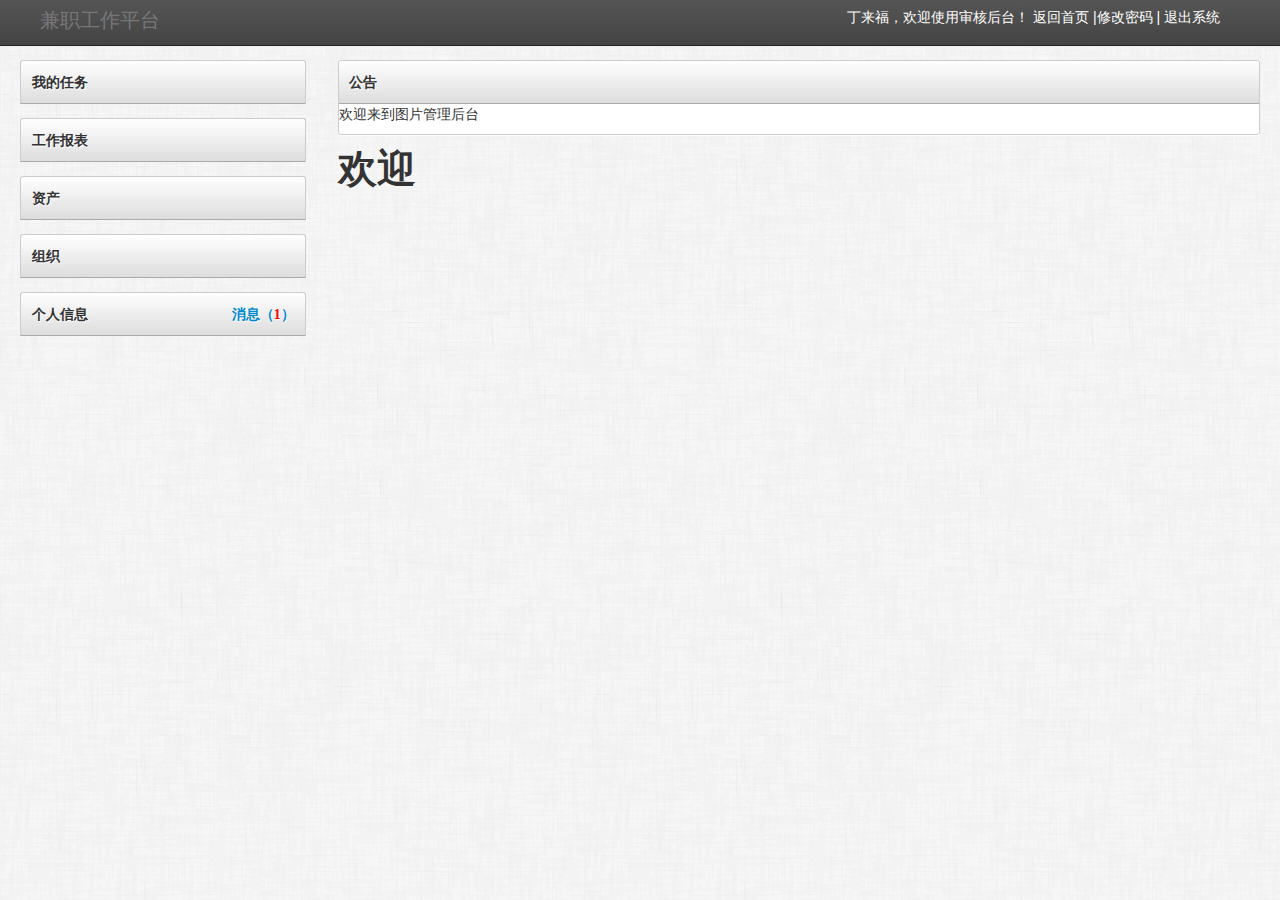
<file: index.html>
<!DOCTYPE html>
<html>
<head>
<title>兼职平台</title>
<meta charset="utf-8">
<meta name="viewport" content="width=device-width,initial-scale=1" />
<meta http-equiv="X-UA-Compatible" content="IE=edge,chrome=1">
<link rel="stylesheet" href="css/style.css" type="text/css" media="all">
<link rel="stylesheet" href="css/bootstrap.css" type="text/css" media="all">
<link rel="stylesheet" href="css/bootstrap-responsive.min.css" type="text/css" media="all">
<link rel="stylesheet" href="css/theme.css" type="text/css" media="all">
<link rel="stylesheet" href="css/font-awesome.css" type="text/css" media="all">
<script src="js/jquery-1.8.1.min.js" type="text/javascript"></script>
<script>
function menuSH(){
	if($('.sidebar-nav').css('display')=='none'){
		$('.sidebar-nav').css('display','block');
		}else{
			$('.sidebar-nav').css('display','none');
		}
	
}
</script>
</head>

<body>
<header>
<div class="navbar">
        <div class="navbar-inner">
            <div class="container-fluid">
                <p>
丁来福，欢迎使用审核后台！
<a id="curAccountName" href="javascript:void(doLogon())"></a>
<a href="index.html">返回首页</a>
|<a href="javascript:void(doChangePwd())">修改密码</a>
|
<a href="javascript:void(doLogout())">退出系统</a>
</p>
                <a class="brand" href="/admin/"> <span class="second">兼职工作平台</span></a>
            </div>
        </div>
    </div>

</header>


<div class="container-fluid">
<div class="m-head">
<div class="m-wel">欢迎,丁来福</div>
<div class="m-mune" onclick="menuSH()">菜单</div>
</div>
    <div class="row-fluid">
        <div class="span3">


<div class="sidebar-nav">
    <div class="nav-header" data-toggle="collapse" data-target="#program-menu">我的任务</div>
    <ul id="program-menu" class="nav nav-list collapse">
        <li><a href="index_touxiang.html">任务编号-头像（4376）</a></li>
        <li><a href="index_wenzi.html">任务编号-文字（62746）</a></li>
        <li><a href="index_yinpin.html">任务编号-音频（6376）</a></li>
        <li><a href="index_shipin.html">任务编号-视频（976）</a></li>
        <li><a href="index_wenzi.html">任务编号-文字（436）</a></li>
        <li><a href="index_pic.html">任务编号-图片（41886）</a></li>


    </ul>


    <div class="nav-header" data-toggle="collapse" data-target="#baobiao-menu">工作报表
    </div>
    <ul id="baobiao-menu" class="nav nav-list collapse">
        
            <li><a href="index_baobiao.html">工作量报表</a></li>
    </ul>
    
    <div class="nav-header" data-toggle="collapse" data-target="#zichan-menu">资产
    </div>
    <ul id="zichan-menu" class="nav nav-list collapse">
        
            <li><a href="index_zichan.html">资产</a></li>
    </ul>
    
    <div class="nav-header" data-toggle="collapse" data-target="#zuzhi-menu">组织
    </div>
    <ul id="zuzhi-menu" class="nav nav-list collapse">
        
            <li><a href="index_zuzhi.html">组织</a></li>
    </ul>
    <div class="nav-header" data-toggle="collapse" data-target="#geren-menu">个人信息<span class="xiaoxinum"><a href="receivemess.html">消息（<b class="red">1</b>）</a></span>
    </div>
    <ul id="geren-menu" class="nav nav-list collapse">
        
            <li><a href="index_geren.html">个人信息</a></li>
            <li><a href="receivemess.html">我的留言</a></li>
    </ul>


</div>
        </div>
        <div class="span9">


           

            <div class="row-fluid">
                <div class="block">
                    <p class="block-heading" data-toggle="collapse" data-target="#chart-container">公告</p>

                    <p>欢迎来到图片管理后台</p>
                </div>
            </div>
             <h1 class="page-title">欢迎</h1>

            <div class="row-fluid"></div>

            <div class="row-fluid"></div>

        </div>
    </div>
</div>
<script src="js/bootstrap.js"></script>
<footer>

</footer>
</body>
</html>
</file>
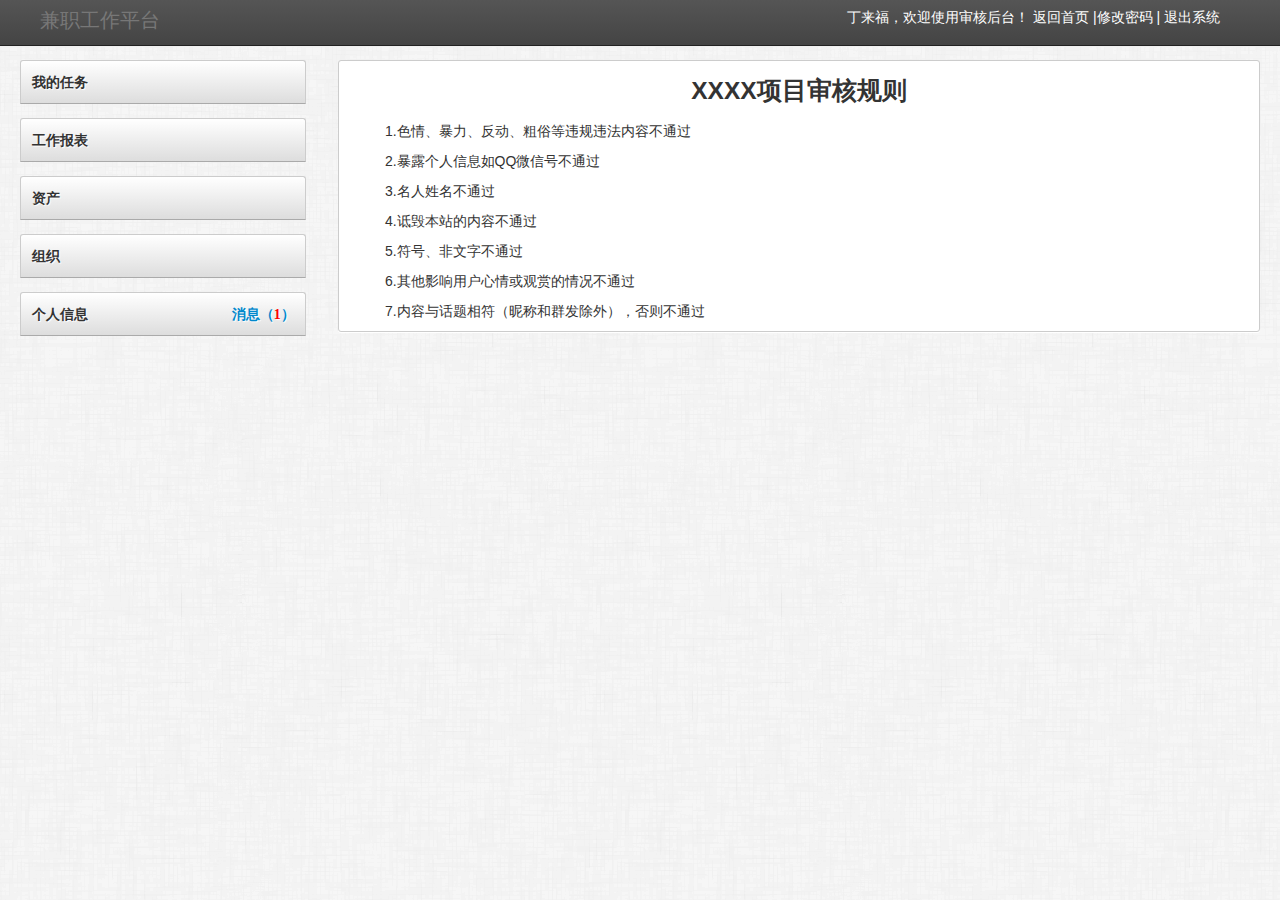
<file: shenheguize.html>
<!DOCTYPE html>
<html>
<head>
<title>兼职平台</title>
<meta charset="utf-8">
<meta name="viewport" content="width=device-width,initial-scale=1" />
<meta http-equiv="X-UA-Compatible" content="IE=edge,chrome=1">
<link rel="stylesheet" href="css/style.css" type="text/css" media="all">
<link rel="stylesheet" href="css/bootstrap.css" type="text/css" media="all">
<link rel="stylesheet" href="css/bootstrap-responsive.min.css" type="text/css" media="all">
<link rel="stylesheet" href="css/theme.css" type="text/css" media="all">
<link rel="stylesheet" href="css/font-awesome.css" type="text/css" media="all">
<script src="js/jquery-1.8.1.min.js" type="text/javascript"></script>
<script>
function menuSH(){
	if($('.sidebar-nav').css('display')=='none'){
		$('.sidebar-nav').css('display','block');
		}else{
			$('.sidebar-nav').css('display','none');
		}
	
}
</script>
</head>

<body>
<header>
<div class="navbar">
        <div class="navbar-inner">
            <div class="container-fluid">
                <p>
丁来福，欢迎使用审核后台！
<a id="curAccountName" href="javascript:void(doLogon())"></a>
<a href="index.html">返回首页</a>
|<a href="javascript:void(doChangePwd())">修改密码</a>
|
<a href="javascript:void(doLogout())">退出系统</a>
</p>
                <a class="brand" href="/admin/"> <span class="second">兼职工作平台</span></a>
            </div>
        </div>
    </div>

</header>


<div class="container-fluid">
<div class="m-head">
<div class="m-wel">欢迎,丁来福</div>
<div class="m-mune" onclick="menuSH()">菜单</div>
</div>
    <div class="row-fluid">
        <div class="span3">


<div class="sidebar-nav">
    <div class="nav-header" data-toggle="collapse" data-target="#program-menu">我的任务</div>
    <ul id="program-menu" class="nav nav-list collapse">
        <li><a href="index_touxiang.html">任务编号-头像（4376）</a></li>
        <li><a href="index_wenzi.html">任务编号-文字（62746）</a></li>
        <li><a href="index_yinpin.html">任务编号-音频（6376）</a></li>
        <li><a href="index_shipin.html">任务编号-视频（976）</a></li>
        <li><a href="index_wenzi.html">任务编号-文字（436）</a></li>
        <li><a href="index_pic.html">任务编号-图片（41886）</a></li>


    </ul>


    <div class="nav-header" data-toggle="collapse" data-target="#baobiao-menu">工作报表
    </div>
    <ul id="baobiao-menu" class="nav nav-list collapse">
        
            <li><a href="index_baobiao.html">工作量报表</a></li>
    </ul>
    
    <div class="nav-header" data-toggle="collapse" data-target="#zichan-menu">资产
    </div>
    <ul id="zichan-menu" class="nav nav-list collapse">
        
            <li><a href="index_zichan.html">资产</a></li>
    </ul>
    
    <div class="nav-header" data-toggle="collapse" data-target="#zuzhi-menu">组织
    </div>
    <ul id="zuzhi-menu" class="nav nav-list collapse">
        
            <li><a href="index_zuzhi.html">组织</a></li>
    </ul>
    <div class="nav-header" data-toggle="collapse" data-target="#geren-menu">个人信息<span class="xiaoxinum"><a href="receivemess.html">消息（<b class="red">1</b>）</a></span>
    </div>
    <ul id="geren-menu" class="nav nav-list collapse">
        
            <li><a href="index_geren.html">个人信息</a></li>
            <li><a href="receivemess.html">我的留言</a></li>
    </ul>


</div>
        </div>
        <div class="span9">


           

            <div class="row-fluid">
                <div class="block">
                  <div class="title">
   <h2>XXXX项目审核规则</h2>
  </div>
                  <div class="content">
   <table width='90%'>
    <tr>
     <td>
     <!-- 下面调取后台建立项目 使用编辑器编辑的规则 字段  -->
<p>1.色情、暴力、反动、粗俗等违规违法内容不通过</p>
<p>2.暴露个人信息如QQ微信号不通过</p>
<p>3.名人姓名不通过</p>
<p>4.诋毁本站的内容不通过</p>
<p>5.符号、非文字不通过</p>
<p>6.其他影响用户心情或观赏的情况不通过</p>
<p>7.内容与话题相符（昵称和群发除外），否则不通过</p>

      </td>
    </tr>
   </table>
  </div>

                </div>
            </div>


        </div>
    </div>
</div>
<script src="js/bootstrap.js"></script>
<footer>

</footer>
</body>
</html>
</file>
<file: css/style.css>
@charset "utf-8";
/* CSS Document */
* {
	margin: 0;
	padding: 0;
}
body {
	font-family: "微软雅黑";
	font-size: 100%;
	background: url(../images/siteBackground.jpg);
	margin: 0;
	padding: 0;
	color: #000;
}
div, dl, dt, dd, ul, ol, li, h1, h2, h3, h4, h5, h6, pre, form, fieldset, input, textarea, p, blockquote, th, td { margin:0; padding:0; }
li{ list-style-type:none;font-family: "微软雅黑";}
a{text-decoration:none;font-family: "微软雅黑";}


header p {
    color: white;
    float: right;
	margin-right:20px;
}
header p a {
    color: white;
	line-height:35px;
}
header p a:hover{color:red}

.panel {
    overflow: hidden;
    text-align: left;
}
.panel-header, .panel-body {
    border-style: solid;
    border-width: 1px;
}
.panel-header {
    padding: 5px;
    position: relative;
}
.panel-title {
    
}
.panel-header-noborder {
    border-width: 0 0 1px;
}
.datagrid{background:#ffffff;}
.datagrid-body {
    margin: 0;
    overflow: auto;
    padding: 0;
}
.datagrid-view{width:100%;}
.datagrid-view table{width:100%;}
.datagrid-view table .wenzi-height{ height:25px;}
.datagrid-view table .pic-height{height:auto;}
.datagrid-view table .pic-height img{margin:10px auto;}
.datagrid-view table .touxiang-height{ height:25px;}
.datagrid-view table .yinyue-height{ height:25px;}
.datagrid-view table .shipin-height{ height:25px;}
.datagrid-view .datagrid-cell-wenzi{width:90%;}
.datagrid-view .datagrid-cell-pic{width:90%; text-align:center;}
.datagrid-view .datagrid-header-check{width:5%;}
.datagrid-view .datagrid-cell-check{width:5%;}
.datagrid-wenzi{width:60%; margin:10px; margin-left:20px; text-align:left; text-indent:2em;}
tr.pic-height:hover
{
background-color:#CCC;
}
.bgblue{background:blue;}
.datagrid-header-check, .datagrid-cell-check {
    font-size: 1px;
    height: 18px;
    overflow: hidden;
    padding: 0;
    text-align: center;
    width: 27px;
}
.rownumber{text-align:center;}

.pagination-page-list,.pagination-page-sex {
    border-style: solid;
    border-width: 1px;
    height: auto;
    margin: 0 6px;
    padding: 1px 2px;
    width: auto;
}
.datagrid-toolbar {
    border-style: solid;
    border-width: 0 0 1px;
    height: auto;
    padding: 5px 2px;
}
a.l-btn {
  background-position: right 0;
  text-decoration: none;
  display: inline-block;
  zoom: 1;
  height: 24px;
  padding-right: 18px;
  cursor: pointer;
  outline: none;
}
a.l-btn-plain {
  padding-right: 5px;
  border: 0;
  padding: 1px 6px 1px 1px;
}
a.l-btn-disabled {
  color: #ccc;
  opacity: 0.5;
  filter: alpha(opacity=50);
  cursor: default;
}
a.l-btn span.l-btn-left {
  display: inline-block;
  background-position: 0 -48px;
  padding: 4px 0px 4px 18px;
  line-height: 16px;
  height: 16px;
}
a.l-btn-plain span.l-btn-left {
  padding-left: 5px;
}
a.l-btn span span.l-btn-text {
  display: inline-block;
  vertical-align: baseline;
  width: auto;
  height: 16px;
  line-height: 16px;
  font-size: 12px;
  padding: 0;
  margin: 0;
  color:#ff0000;
}
a.l-btn span span.l-btn-icon-left {
  padding: 0 0 0 20px;
  background-position: left center;
  background:url('icons/ok.png') no-repeat;
}
a.l-btn span span.l-btn-icon-right {
  padding: 0 20px 0 0;
  background-position: right center;
}
a.l-btn span span span.l-btn-empty {
  display: inline-block;
  margin: 0;
  padding: 0;
  width: 16px;
}
a:hover.l-btn {
  background-position: right -24px;
  outline: none;
  text-decoration: none;
}
a:hover.l-btn span.l-btn-left {
  background-position: 0 bottom;
}
a:hover.l-btn-plain {
  padding: 0 5px 0 0;
}
a:hover.l-btn-disabled {
  background-position: right 0;
}
a:hover.l-btn-disabled span.l-btn-left {
  background-position: 0 -48px;
}
a.l-btn .l-btn-focus {
  outline: #0000FF dotted thin;
}
a.l-btn {
  color: #444;
  background-image: url('images/linkbutton_bg.png');
  background-repeat: no-repeat;
  -moz-border-radius: 5px 5px 5px 5px;
  -webkit-border-radius: 5px 5px 5px 5px;
  border-radius: 5px 5px 5px 5px;
}
a.l-btn span.l-btn-left {
  background-image: url('images/linkbutton_bg.png');
  background-repeat: no-repeat;
}
a.l-btn-plain,
a.l-btn-plain span.l-btn-left {
  background: transparent;
  border: 0;
  filter: none;
}
a:hover.l-btn-plain {
  background: #e2e2e2;
  color: #000000;
  border: 1px solid #ccc;
  -moz-border-radius: 5px 5px 5px 5px;
  -webkit-border-radius: 5px 5px 5px 5px;
  border-radius: 5px 5px 5px 5px;
}
a.l-btn-disabled,
a:hover.l-btn-disabled {
  color: #444;
  filter: alpha(opacity=50);
}
a.l-btn-plain-disabled,
a:hover.l-btn-plain-disabled {
  background: transparent;
  filter: alpha(opacity=50);
}
a.l-btn-selected,
a:hover.l-btn-selected {
  background-position: right -24px;
}
a.l-btn-selected span.l-btn-left,
a:hover.l-btn-selected span.l-btn-left {
  background-position: 0 bottom;
}
a.l-btn-plain-selected,
a:hover.l-btn-plain-selected {
  background: #ddd;
}

.datagrid-cell-text{width:50%; margin:0 auto; text-align:left; text-indent:2em;}
.datagrid-cell-picmax{max-width:50%; margin:0 auto;}
@media screen and (max-width:768px){
	.datagrid-cell-text{width:90%;}
	.datagrid-cell-picmax{max-width:80%;}
	.navbar{display:none;}
	
}


.place{height:60px; width:100%; line-height:60px; font-size:18px;color:#ff6666;}
.main2{background:#ffffff; width:780px; padding:0; min-height:700px;}
.shipinbox{width:60%; margin:0 auto; margin-top:20px;}
.vitem{margin-top:15px;}
.vitem span{color:blue;}
.vbox{margin-top:20px; text-align:center}
.musicbox0{width:50%; height:50px; margin-top:20px;}
.m-head{width:100%; display:none;margin:10px auto;padding: 0;position:relative;}
.m-wel{height:30px; line-height:30px; float:left; font-size:16px; margin-left:20px;}
.m-mune{width:60px; height:30px; line-height:30px; float:right; border:1px solid #000; text-align:center; margin-right:10px;}
@media screen and (max-width:768px){
	.shipinbox{width:95%;}
	.musicbox0{width:80%; height:50px;}
	.sidebar-nav{display:none; margin-top:60px;}
	.m-head{display:block;}
	.m-mune:hover{cursor:pointer;}
	.span9{margin-top:20px;}
	}


.dateinput{padding:6px;border:1px solid #d3d3d3}
.baobiaotop{background:#333; color:#FFF;}

.zichan{width:90%;}
.zichan ul {
    font-size: 14px;
    line-height: 23px;
}
.zichan li {
    padding: 10px 0;
}
.zichan li a{margin-left:20px;}
.zichan li span.is-t {
    display: inline-block;
    margin-right: 10px;
    text-align: right;
    width: 150px;
}
#tixian{display:none; padding-left:80px;}
#dongjiedesc{display:none; padding-left:80px;}
.zichan form{ margin-top:10px;}
.zichan input{border:1px #000 solid;}
.ml20{margin-left:20px;}
.zuzhi{background:#ffffff; float:left;}
.zuzhi .top{ width:100%; height:30px; line-height:30px; background:#ccc; font-size:18px; float:left; margin-top:20px;}
.zuzhi .top span{margin-left:5%;}
.zuzhi .bottom{width:90%;}
.zuzhi .bottom ul {
}
.zuzhi .bottom li {
	width:150px;
	height:50px;
	margin-left:5%;
	margin-top:10px;
	float:left;
	font-size:16px;
	padding:0;
}
.send{float:right; margin-right:10px;}

.sendto{margin-left:5%; }
.sendto span{height:30px; line-height:30px;}
.sendto input[type="checkbox"]{ margin:0; padding:0; margin-left:10px;}

.sendmessbox{width:100%; margin:0 auto; text-align:center;}
#txtcontent{width:90%; margin-top:20px; height:200px;}


.xiaoxinum{float:right;}
.red{color:red;}




.pagetorpbox .sel {
    height: 24px;
    line-height: 24px;
    padding: 15px 0;
    top: 23px;
    width: 250px;
}
.pagetorpbox .sel input[type="checkbox"]{ margin:0; padding:0; margin-left:30px;}
.pagetorpbox a.del-all2 {
    border: 0 none;
}

.list-message .listi {
    height: 30px;
}
.list-message .list-box {
}
.list-message .topmsg {
    padding-top: 40px;
}

.list-message .list-box .user-name {
    clear: none;
    height: 20px;
    line-height: 120%;
    width: 480px;
}
.list-message .list-box .info {
    line-height: 150%;
    padding-top: 6px;
    width: 480px;
}
.list-message .list-box .fs {
    font-size: 12px;
    margin-right: 10px;
}
a.grow {
    color: #a38364;
}
.list-message .infomes {
    background-image: url("../images/elect.gif");
    background-position: left center;
    background-repeat: no-repeat;
    float: right;
    font-size: 12px;
    line-height: 14px;
    padding-bottom: 10px;
    padding-left: 20px;
    padding-top: 10px;
}
.list-message .back {
    background-image: url("../images/back.gif");
    background-position: left center;
    background-repeat: no-repeat;
    float: right;
    font-size: 12px;
    line-height: 14px;
    padding-bottom: 10px;
    padding-left: 20px;
    padding-top: 10px;
}
.list-message .top {
    background-image: url("../images/top.gif");
    background-position: left center;
    background-repeat: no-repeat;
    float: right;
    font-size: 12px;
    line-height: 14px;
    padding-bottom: 10px;
    padding-left: 20px;
    padding-top: 10px;
}
.list-message .list-box .nevs {
    font-size: 14px;
    line-height: 22px;
    padding-left: 10px;
}
.list-message .list-box .time {
    color: #999999;
    font-size: 12px;
    font-style: normal;
    text-align: right;
}
.list-message .list-box .user-photo {
    height: 60px;
    width: 60px;
}
.list-message .list-box .user-photo img {
    background: #fff none repeat scroll 0 0;
    border: 1px solid #ccc;
    padding: 2px;
}
.message-block .list-message .list-box .nevs h1 {
    font-size: 12px;
    font-weight: normal;
    line-height: 18px;
    margin: 0;
    padding: 5px 0;
}
.list-message .list-box .nevs .rig {
    padding-left: 5px;
}
ul.list-box li{padding:10px 0;background:url(images/dashed-bg.gif) repeat-x 0 bottom;position:relative;overflow:hidden;width:100%;vertical-align:bottom;}
ul.list-box li a.del-msg{display:block;width:12px;height:12px;overflow:hidden;text-indent:-1000px;background:url(images/popup-cmbg.gif) no-repeat;position:absolute;right:10px;top:12x;}
ul.list-box li a.del-msg:hover{background-position:-12px 0;}
ul.list-box li span.chk-area{float:left;padding-right:8px;}
ul.list-box li span.chk-area input.ckb{width:13px;height:13px;}
ul.list-box li .msg-box{float:left;overflow:hidden; width:90%;}
ul.list-box li .msg-box img.msg-photo{float:left;padding:2px;border:1px solid #CCC;}
ul.list-box li .msg-box .msg-body{padding:0 0 10px 65px;}
ul.list-box li .msg-box .msg-from{margin-bottom:5px;font-weight:normal;}
ul.list-box li .msg-box .msg-new{font-weight:bold;}
ul.list-box li .msg-box .msg-txt{line-height:1.5em;font-size:14px; text-indent:2em;}

.page-box {
    min-height: 25px;
    padding: 30px 0;margin:0 auto; margin-left:20px; width:90%;
}
.page-box .pagination {
}
.page-box .pagination ul {
    float: left;
}
.page-box .pagination li {
    float: left;
    margin-right: 10px;
    text-align: center;
}
.page-box .pagination li a {
    border: 1px solid #fff;
    float: left;
    font: 14px/22px Arial;
    height: 22px;
    padding: 0 7px;
    transition: color 0.3s ease 0s, border 0.3s ease 0s;
}
.page-box .pagination li a:hover {
    border: 1px solid #ed4259;
}
.page-box .pagination .lbf-pagination-next, .page-box .pagination .lbf-pagination-prev {
    font-family: simsun;
    line-height: 24px;
}
.page-box .pagination .lbf-pagination-current {
    background: #ed4259 none repeat scroll 0 0;
    border: 1px solid #ed4259;
    color: #fff;
}
.page-box .pagination .lbf-pagination-disabled {
    color: #ccc;
    cursor: default;
}
.page-box .pagination .lbf-pagination-disabled:hover {
    background: rgba(0, 0, 0, 0) none repeat scroll 0 0;
    border: 1px solid #fff;
}
.page-box .pagination .lbf-pagination-jump {
    float: left;
}
.page-box .pagination .lbf-pagination-jump input {
    border: 1px solid #f2f2f2;
    display: inline-block;
    font: 12px/22px Arial;
    height: 22px;
    margin-right: 10px;
    text-align: center;
    vertical-align: middle;
    width: 40px;
}
.page-box .pagination .lbf-pagination-jump input:focus {
    border: 1px solid #bbdaff;
}
.page-box .pagination .lbf-pagination-jump .lbf-pagination-go {
    border: 1px solid #f2f2f2;
    display: inline-block;
    font: 12px/22px PingFangSC-Regular,HelveticaNeue-Light,"Helvetica Neue Light","Microsoft YaHei",sans-serif;
    height: 22px;
    text-align: center;
    transition: color 0.3s ease 0s, border 0.3s ease 0s;
    vertical-align: middle;
    width: 34px;
}
.page-box .pagination .lbf-pagination-jump .lbf-pagination-go:hover {
    border: 1px solid #ed4259;
}

.cf {
}
.cf::after, .cf::before {
    content: "";
    display: table;
}
.cf::after {
    clear: both;
}
.fl {
    float: left;
}

.title{text-align:center;}
.content table{margin:0 auto;}

/*大图 start*/
#bigimage { position:absolute; display:none; }
#bigimage img { width:400px; height:400px; padding:5px; background:#fff; border:1px solid #e3e3e3; }
/*大图 end*/
@media screen and (max-width: 768px) {
  tr.pic-height:hover {
      background-color: #ffffff;
  }
}
@media screen and (max-width: 768px) {
  #bigimage img {
      background: #fff none repeat scroll 0 0;
      border: 1px solid #e3e3e3;
      height: 350px;
      padding: 5px;
      width: 350px;
  }
}
</file>
<file: css/theme.css>
@charset "utf-8";
/* CSS Document */
/*---------------------------------------------------
    LESS Elements 0.6
  ---------------------------------------------------
    A set of useful LESS mixins by Dmitry Fadeyev
    Special thanks for mixin suggestions to:
      Kris Van Herzeele,
      Benoit Adam,
      Portenart Emile-Victor,
      Ryan Faerman

    More info at: http://lesselements.com
-----------------------------------------------------*/
.block-m {
  margin-bottom: 1em;
  border: 1px solid #ccc;
  background: white;
  -webkit-border-radius: 3px;
  -moz-border-radius: 3px;
  border-radius: 3px;
  -moz-background-clip: padding;
  -webkit-background-clip: padding-box;
  background-clip: padding-box;
  -webkit-box-shadow: 0px 1px 0px #ffffff;
  -moz-box-shadow: 0px 1px 0px #ffffff;
  box-shadow: 0px 1px 0px #ffffff;
}
/*Standard Elements*/
body {
  background: #eee;
  background-image: url(../images/furley_bg.png);
  background-position: initial initial;
  background-repeat: initial initial;
  margin: 0px;
  padding: 0px;
}
a:hover {
  text-decoration: none;
}
h1 {
  margin-top: 0px;
}
h2 {
  font-size: 1.75em;
}
h3 {
  font-size: 1.25em;
}
hr {
  border-top: 1px solid #ddd;
  border-bottom: 1px solid #fff;
}
/*Navbar*/
.navbar {
  margin: 0px 0px 1em 0px;
  padding: 0px;
}
.navbar .brand {
  text-shadow: none;
}
.navbar .nav > li > a {
  color: #fff;
  text-shadow: none;
}
.navbar .nav > li:hover {
  background-color: #444;
}
.navbar .nav > li > a:hover {
  color: #fff;
}
.navbar .navbar-inner {
  background: #555555;
  background: -webkit-gradient(linear, left bottom, left top, color-stop(0, #444444), color-stop(1, #555555));
  background: -ms-linear-gradient(bottom, #444444, #555555);
  background: -moz-linear-gradient(center bottom, #444444 0%, #555555 100%);
  background: -o-linear-gradient(bottom, #444444, #555555);
  filter: none;
  filter: progid:dximagetransform.microsoft.gradient(startColorStr='#444444', EndColorStr='#555555');
  -ms-filter: "progid:DXImageTransform.Microsoft.gradient(startColorStr='#555555',EndColorStr='#444444')";
  margin: 0px;
  -webkit-border-radius: 0px;
  -moz-border-radius: 0px;
  border-radius: 0px;
  -moz-background-clip: padding;
  -webkit-background-clip: padding-box;
  background-clip: padding-box;
  border: 0px;
  border-bottom: 1px solid #222;
  -webkit-box-shadow: 0px 1px 0px #f0f0f0;
  -moz-box-shadow: 0px 1px 0px #f0f0f0;
  box-shadow: 0px 1px 0px #f0f0f0;
}
.navbar .nav li.dropdown.open > .dropdown-toggle {
  background-color: #444;
  color: #fff;
}
footer {
  padding: 1em;
  margin-top: 4em;
  color: #666;
  font-size: .85em;
  line-height: 1.3em;
}
footer hr {
  margin: 2em -2em;
}
/*Quick Toolbar*/
.btn-toolbar.quick-toolbar {
  float: right;
}
.btn-toolbar.quick-toolbar .btn {
  width: 60px;
  height: 60px;
  display: inline-block;
}
.stats .stat {
  margin-left: 1em;
  float: right;
  line-height: 40px;
}
.stats .stat .number {
  font-weight: bold;
  margin-right: .5em;
  padding: .5em;
  border: 1px solid #ccc;
  -webkit-border-radius: 3px;
  -moz-border-radius: 3px;
  border-radius: 3px;
  -moz-background-clip: padding;
  -webkit-background-clip: padding-box;
  background-clip: padding-box;
  background: #eeeeee;
  background: -webkit-gradient(linear, left bottom, left top, color-stop(0, #e0e0e0), color-stop(1, #ffffff));
  background: -ms-linear-gradient(bottom, #e0e0e0, #ffffff);
  background: -moz-linear-gradient(center bottom, #e0e0e0 0%, #ffffff 100%);
  background: -o-linear-gradient(bottom, #e0e0e0, #ffffff);
  filter: none;
  filter: progid:dximagetransform.microsoft.gradient(startColorStr='#444444', EndColorStr='#555555');
  -ms-filter: "progid:DXImageTransform.Microsoft.gradient(startColorStr='#ffffff',EndColorStr='#e0e0e0')";
  -webkit-box-shadow: 1px 1px 0px #ffffff;
  -moz-box-shadow: 1px 1px 0px #ffffff;
  box-shadow: 1px 1px 0px #ffffff;
  text-shadow: 1px 1px 1px #fff;
}
/*Blocks*/
.block {
  margin-bottom: 1em;
  border: 1px solid #ccc;

  background: white;
  -webkit-border-radius: 3px;
  -moz-border-radius: 3px;
  border-radius: 3px;
  -moz-background-clip: padding;
  -webkit-background-clip: padding-box;
  background-clip: padding-box;
  -webkit-box-shadow: 0px 1px 0px #ffffff;
  -moz-box-shadow: 0px 1px 0px #ffffff;
  box-shadow: 0px 1px 0px #ffffff;
}
.block-heading[data-toggle="collapse"] {
  cursor: pointer;
}
.block-heading[data-toggle="collapse"]:hover {
  background: #d0d0d0;
  background: -webkit-gradient(linear, left bottom, left top, color-stop(0, #d0d0d0), color-stop(1, #ffffff));
  background: -ms-linear-gradient(bottom, #d0d0d0, #ffffff);
  background: -moz-linear-gradient(center bottom, #d0d0d0 0%, #ffffff 100%);
  background: -o-linear-gradient(bottom, #d0d0d0, #ffffff);
  filter: none;
  filter: progid:dximagetransform.microsoft.gradient(startColorStr='#444444', EndColorStr='#555555');
  -ms-filter: "progid:DXImageTransform.Microsoft.gradient(startColorStr='#ffffff',EndColorStr='#d0d0d0')";
}
.block-heading {
  display: block;
  font-weight: bold;
  color: #333;
  text-shadow: 1px 1px 1px #fff;
  background: #dddddd;
  background: -webkit-gradient(linear, left bottom, left top, color-stop(0, #dddddd), color-stop(1, #ffffff));
  background: -ms-linear-gradient(bottom, #dddddd, #ffffff);
  background: -moz-linear-gradient(center bottom, #dddddd 0%, #ffffff 100%);
  background: -o-linear-gradient(bottom, #dddddd, #ffffff);
  filter: none;
  filter: progid:dximagetransform.microsoft.gradient(startColorStr='#444444', EndColorStr='#555555');
  -ms-filter: "progid:DXImageTransform.Microsoft.gradient(startColorStr='#ffffff',EndColorStr='#dddddd')";
  -webkit-border-top-right-radius: 3px;
  -webkit-border-bottom-right-radius: 0px;
  -webkit-border-bottom-left-radius: 0px;
  -webkit-border-top-left-radius: 3px;
  -moz-border-radius-topright: 3px;
  -moz-border-radius-bottomright: 0px;
  -moz-border-radius-bottomleft: 0px;
  -moz-border-radius-topleft: 3px;
  border-top-right-radius: 3px;
  border-bottom-right-radius: 0px;
  border-bottom-left-radius: 0px;
  border-top-left-radius: 3px;
  -moz-background-clip: padding;
  -webkit-background-clip: padding-box;
  background-clip: padding-box;
  border-bottom: 1px solid #aaa;
  font-size: 1em;
  line-height: 3em;
  text-transform: none;
  padding: 0em .75em;
  margin-bottom: 0px;
}
.block-heading .label {
  float: right;
  margin-top: 1em;
  line-height: 1.5em;
}
.block-body {
  margin: 1em;
  min-height: .25em;
}
.block-body h1,
.block-body h2,
.block-body h3,
.block-body h4,
.block-body h5,
.block-body h6,
.block-body table {
  margin-top: 12px;
}
.block-body.collapse {
  margin-top: 0em;
  margin-bottom: 0em;
}
/*Navigation*/
.sidebar-nav {
  padding: 0px;
}
.sidebar-nav .nav-header {
  display: block;
  font-weight: bold;
  color: #333;
  text-shadow: 1px 1px 1px #fff;
  background: #dddddd;
  background: -webkit-gradient(linear, left bottom, left top, color-stop(0, #dddddd), color-stop(1, #ffffff));
  background: -ms-linear-gradient(bottom, #dddddd, #ffffff);
  background: -moz-linear-gradient(center bottom, #dddddd 0%, #ffffff 100%);
  background: -o-linear-gradient(bottom, #dddddd, #ffffff);
  filter: none;
  filter: progid:dximagetransform.microsoft.gradient(startColorStr='#444444', EndColorStr='#555555');
  -ms-filter: "progid:DXImageTransform.Microsoft.gradient(startColorStr='#ffffff',EndColorStr='#dddddd')";
  -webkit-border-top-right-radius: 3px;
  -webkit-border-bottom-right-radius: 0px;
  -webkit-border-bottom-left-radius: 0px;
  -webkit-border-top-left-radius: 3px;
  -moz-border-radius-topright: 3px;
  -moz-border-radius-bottomright: 0px;
  -moz-border-radius-bottomleft: 0px;
  -moz-border-radius-topleft: 3px;
  border-top-right-radius: 3px;
  border-bottom-right-radius: 0px;
  border-bottom-left-radius: 0px;
  border-top-left-radius: 3px;
  -moz-background-clip: padding;
  -webkit-background-clip: padding-box;
  background-clip: padding-box;
  border-bottom: 1px solid #aaa;
  font-size: 1em;
  line-height: 3em;
  text-transform: none;
  padding: 0em .75em;
  margin-bottom: 0px;
  cursor: pointer;
  border: 1px solid #ccc;
  border-bottom: 1px solid #aaa;
}
.sidebar-nav .nav-header .label {
  float: right;
  margin-top: 1em;
  line-height: 1.5em;
}
.sidebar-nav .nav-header:hover {
  background: #cecece;
  background: -webkit-gradient(linear, left bottom, left top, color-stop(0, #cecece), color-stop(1, #ffffff));
  background: -ms-linear-gradient(bottom, #cecece, #ffffff);
  background: -moz-linear-gradient(center bottom, #cecece 0%, #ffffff 100%);
  background: -o-linear-gradient(bottom, #cecece, #ffffff);
  filter: none;
  filter: progid:dximagetransform.microsoft.gradient(startColorStr='#444444', EndColorStr='#555555');
  -ms-filter: "progid:DXImageTransform.Microsoft.gradient(startColorStr='#ffffff',EndColorStr='#cecece')";
}
.sidebar-nav .nav-header .label {
  float: right;
  margin-top: 1em;
  line-height: 1.5em;
}
.sidebar-nav .nav-header.collapsed {
  -webkit-border-radius: 3px;
  -moz-border-radius: 3px;
  border-radius: 3px;
  -moz-background-clip: padding;
  -webkit-background-clip: padding-box;
  background-clip: padding-box;
}
.sidebar-nav .nav-header i[class^="icon-"] {
  margin-right: .75em;
}
.sidebar-nav .nav-list {
  margin-bottom: 1em;
  border: 1px solid #ccc;
  background: white;
  -webkit-border-radius: 3px;
  -moz-border-radius: 3px;
  border-radius: 3px;
  -moz-background-clip: padding;
  -webkit-background-clip: padding-box;
  background-clip: padding-box;
  -webkit-box-shadow: 0px 1px 0px #ffffff;
  -moz-box-shadow: 0px 1px 0px #ffffff;
  box-shadow: 0px 1px 0px #ffffff;
  margin: 1em;
  margin: 0px;
  -webkit-border-top-right-radius: 0px;
  -webkit-border-bottom-right-radius: 3px;
  -webkit-border-bottom-left-radius: 3px;
  -webkit-border-top-left-radius: 0px;
  -moz-border-radius-topright: 0px;
  -moz-border-radius-bottomright: 3px;
  -moz-border-radius-bottomleft: 3px;
  -moz-border-radius-topleft: 0px;
  border-top-right-radius: 0px;
  border-bottom-right-radius: 3px;
  border-bottom-left-radius: 3px;
  border-top-left-radius: 0px;
  -moz-background-clip: padding;
  -webkit-background-clip: padding-box;
  background-clip: padding-box;
  border-top: 0px;
}
.sidebar-nav .nav-list h1,
.sidebar-nav .nav-list h2,
.sidebar-nav .nav-list h3,
.sidebar-nav .nav-list h4,
.sidebar-nav .nav-list h5,
.sidebar-nav .nav-list h6,
.sidebar-nav .nav-list table {
  margin-top: 12px;
}
.sidebar-nav .nav-list.collapse {
  margin-top: 0em;
  margin-bottom: 0em;
}
.sidebar-nav .nav-list li:last-child a {
  -webkit-border-top-right-radius: 0px;
  -webkit-border-bottom-right-radius: 3px;
  -webkit-border-bottom-left-radius: 3px;
  -webkit-border-top-left-radius: 0px;
  -moz-border-radius-topright: 0px;
  -moz-border-radius-bottomright: 3px;
  -moz-border-radius-bottomleft: 3px;
  -moz-border-radius-topleft: 0px;
  border-top-right-radius: 0px;
  border-bottom-right-radius: 3px;
  border-bottom-left-radius: 3px;
  border-top-left-radius: 0px;
  -moz-background-clip: padding;
  -webkit-background-clip: padding-box;
  background-clip: padding-box;
}
.sidebar-nav .nav-list.collapse {
  margin-bottom: 1em;
}
.sidebar-nav .nav-list  > li > a:hover {
  border-bottom: 1px solid #ddd;
  border-top: 1px solid #ddd;
}
.sidebar-nav .nav-list  > .active > a,
.sidebar-nav .nav-list  > .active > a:hover {
  background: #1e5995;
  background: #1e5995;
  background: -webkit-gradient(linear, left bottom, left top, color-stop(0, #1e5995), color-stop(1, #2266aa));
  background: -ms-linear-gradient(bottom, #1e5995, #2266aa);
  background: -moz-linear-gradient(center bottom, #1e5995 0%, #2266aa 100%);
  background: -o-linear-gradient(bottom, #1e5995, #2266aa);
  filter: none;
  filter: progid:dximagetransform.microsoft.gradient(startColorStr='#444444', EndColorStr='#555555');
  -ms-filter: "progid:DXImageTransform.Microsoft.gradient(startColorStr='#2266aa',EndColorStr='#1e5995')";
  border-bottom: 1px solid #194c80;
  border-top: 1px solid #194c80;
}
.sidebar-nav .nav-list  > li > a {
  padding: .5em 1em;
  border-top: 1px solid #fff;
  border-bottom: 1px solid #fff;
}
.sidebar-nav .nav-list.collapse {
  border-bottom: 0px;
}
.sidebar-nav .nav-list.collapse.in {
  border-bottom: 1px solid #ccc;
}
.sidebar-nav .nav-list .nav-header:first-child {
  -webkit-border-top-right-radius: 3px;
  -webkit-border-bottom-right-radius: 0px;
  -webkit-border-bottom-left-radius: 0px;
  -webkit-border-top-left-radius: 3px;
  -moz-border-radius-topright: 3px;
  -moz-border-radius-bottomright: 0px;
  -moz-border-radius-bottomleft: 0px;
  -moz-border-radius-topleft: 3px;
  border-top-right-radius: 3px;
  border-bottom-right-radius: 0px;
  border-bottom-left-radius: 0px;
  border-top-left-radius: 3px;
  -moz-background-clip: padding;
  -webkit-background-clip: padding-box;
  background-clip: padding-box;
}
/*Buttons*/
.btn-primary {
  background-color: #113355;
  background-image: -webkit-gradient(linear, 0 0, 0 100%, from(#446688), to(#113355));
  background-image: -webkit-linear-gradient(top, #446688, #113355);
  background-image: -o-linear-gradient(top, #446688, #113355);
  background-image: linear-gradient(to bottom, #446688, #113355);
  background-image: -moz-linear-gradient(top, #446688, #113355);
}
.btn-primary:hover {
  background-color: #113355;
  *background-color: #113355;
}
.btn-danger {
  background-color: #553333;
  background-image: -webkit-gradient(linear, 0 0, 0 100%, from(#886666), to(#553333));
  background-image: -webkit-linear-gradient(top, #886666, #553333);
  background-image: -o-linear-gradient(top, #886666, #553333);
  background-image: linear-gradient(to bottom, #886666, #553333);
  background-image: -moz-linear-gradient(top, #886666, #553333);
}
.btn-danger:hover {
  background-color: #553333;
  *background-color: #553333;
}
.btn-success {
  background-color: #556665;
  background-image: -webkit-gradient(linear, 0 0, 0 100%, from(#88aa88), to(#556665));
  background-image: -webkit-linear-gradient(top, #88aa88, #556665);
  background-image: -o-linear-gradient(top, #88aa88, #556665);
  background-image: linear-gradient(to bottom, #88aa88, #556665);
  background-image: -moz-linear-gradient(top, #88aa88, #556665);
}
.btn-success:hover {
  background-color: #556665;
  *background-color: #556665;
}
.btn-warning {
  background-color: #aaaa55;
  background-image: -webkit-gradient(linear, 0 0, 0 100%, from(#dddd77), to(#aaaa55));
  background-image: -webkit-linear-gradient(top, #dddd77, #aaaa55);
  background-image: -o-linear-gradient(top, #dddd77, #aaaa55);
  background-image: linear-gradient(to bottom, #dddd77, #aaaa55);
  background-image: -moz-linear-gradient(top, #dddd77, #aaaa55);
}
.btn-warning:hover {
  background-color: #aaaa55;
  *background-color: #aaaa55;
}
.navbar .dropdown-menu a:hover {
  background: none;
  color: #000;
}
.well {
  background-color: #fff;
  border: 1px solid #ccc;
  -webkit-box-shadow: 1px 1px 0px #ffffff;
  -moz-box-shadow: 1px 1px 0px #ffffff;
  box-shadow: 1px 1px 0px #ffffff;
}
/*Faq*/
.faq-content ul,
.faq-content ol {
  padding-left: 1em;
}
.faq-content ul .top,
.faq-content ol .top {
  float: right;
  line-height: 1.25em;
  padding: .75em 0em;
}
/*Gallery*/
.gallery {
  text-align: center;
}
.gallery  > img {
  margin: .5em .5em .5em .5em;
}
.img-polaroid {
  -webkit-box-shadow: none;
  -moz-box-shadow: none;
  box-shadow: none;
  border: 1px solid #ddd;
}
.dialog,
.row .dialog,
.row-fluid .dialog,
.row-fluid [class*="span"].dialog:first-child {
  margin: 0px auto;
  margin-top: 5em;
  float: none;
}
.dialog input[type="checkbox"],
.row .dialog input[type="checkbox"],
.row-fluid .dialog input[type="checkbox"],
.row-fluid [class*="span"].dialog:first-child input[type="checkbox"] {
  margin: 0px;
}
.dialog .alert,
.row .dialog .alert,
.row-fluid .dialog .alert,
.row-fluid [class*="span"].dialog:first-child .alert {
  margin-bottom: 1em;
}

.dialog form,
.row .dialog form,
.row-fluid .dialog form,
.row-fluid [class*="span"].dialog:first-child form {
  margin-bottom: 0px;
}
.dialog .remember-me,
.row .dialog .remember-me,
.row-fluid .dialog .remember-me,
.row-fluid [class*="span"].dialog:first-child .remember-me {
  padding: .5em 0em 0em 0em;
}
input[type="text"],
input[type="password"] {
  -webkit-border-radius: 0px;
  -moz-border-radius: 0px;
  border-radius: 0px;
  -moz-background-clip: padding;
  -webkit-background-clip: padding-box;
  background-clip: padding-box;
}
/*Alerts*/
.alert {
  -webkit-border-radius: 0px;
  -moz-border-radius: 0px;
  border-radius: 0px;
  -moz-background-clip: padding;
  -webkit-background-clip: padding-box;
  background-clip: padding-box;
  padding: .25em 1em;
  border: 1px solid #f2e187;
  background: #f7ecb5;
  background: -webkit-gradient(linear, left bottom, left top, color-stop(0, #f7ecb5), color-stop(1, #fcf8e3));
  background: -ms-linear-gradient(bottom, #f7ecb5, #fcf8e3);
  background: -moz-linear-gradient(center bottom, #f7ecb5 0%, #fcf8e3 100%);
  background: -o-linear-gradient(bottom, #f7ecb5, #fcf8e3);
  filter: none;
  filter: progid:dximagetransform.microsoft.gradient(startColorStr='#444444', EndColorStr='#555555');
  -ms-filter: "progid:DXImageTransform.Microsoft.gradient(startColorStr='#fcf8e3',EndColorStr='#f7ecb5')";
}
.alert .close {
  right: -0.25em;
}
.alert.alert-error {
  border: 1px solid #c77070;
  background: #d59595;
  background: -webkit-gradient(linear, left bottom, left top, color-stop(0, #d59595), color-stop(1, #e4b9b9));
  background: -ms-linear-gradient(bottom, #d59595, #e4b9b9);
  background: -moz-linear-gradient(center bottom, #d59595 0%, #e4b9b9 100%);
  background: -o-linear-gradient(bottom, #d59595, #e4b9b9);
  filter: none;
  filter: progid:dximagetransform.microsoft.gradient(startColorStr='#444444', EndColorStr='#555555');
  -ms-filter: "progid:DXImageTransform.Microsoft.gradient(startColorStr='#e4b9b9',EndColorStr='#d59595')";
}
.alert.alert-info {
  border: 1px solid #85c5e5;
  background: #afd9ee;
  background: -webkit-gradient(linear, left bottom, left top, color-stop(0, #afd9ee), color-stop(1, #d9edf7));
  background: -ms-linear-gradient(bottom, #afd9ee, #d9edf7);
  background: -moz-linear-gradient(center bottom, #afd9ee 0%, #d9edf7 100%);
  background: -o-linear-gradient(bottom, #afd9ee, #d9edf7);
  filter: none;
  filter: progid:dximagetransform.microsoft.gradient(startColorStr='#444444', EndColorStr='#555555');
  -ms-filter: "progid:DXImageTransform.Microsoft.gradient(startColorStr='#d9edf7',EndColorStr='#afd9ee')";
}
.alert.alert-success {
  border: 1px solid #a3d48e;
  background: #c1e2b3;
  background: -webkit-gradient(linear, left bottom, left top, color-stop(0, #c1e2b3), color-stop(1, #dff0d8));
  background: -ms-linear-gradient(bottom, #c1e2b3, #dff0d8);
  background: -moz-linear-gradient(center bottom, #c1e2b3 0%, #dff0d8 100%);
  background: -o-linear-gradient(bottom, #c1e2b3, #dff0d8);
  filter: none;
  filter: progid:dximagetransform.microsoft.gradient(startColorStr='#444444', EndColorStr='#555555');
  -ms-filter: "progid:DXImageTransform.Microsoft.gradient(startColorStr='#dff0d8',EndColorStr='#c1e2b3')";
}
/*Error Pages*/
.http-error {
  margin-top: 5em;
  text-align: center;
  color: #444;
}
.http-error h1 {
  font-size: 5em;
  line-height: 1em;
  text-shadow: 1px 1px 0px #fff;
}
.http-error p {
  margin: 0px;
}
.http-error .info {
  font-size: 2em;
  line-height: 1.5em;
  margin-bottom: 1em;
}
.http-error i {
  font-size: 3em;
  line-height: .75em;
  text-shadow: 1px 1px 0px #fff;
}
/*Tabs*/
.nav-tabs  > li {
  margin-left: .5em;
}
.nav-tabs  > li  > a {
  -webkit-border-top-right-radius: 0px;
  -webkit-border-bottom-right-radius: 0;
  -webkit-border-bottom-left-radius: 0;
  -webkit-border-top-left-radius: 0;
  -moz-border-radius-topright: 0px;
  -moz-border-radius-bottomright: 0;
  -moz-border-radius-bottomleft: 0;
  -moz-border-radius-topleft: 0;
  border-top-right-radius: 0px;
  border-bottom-right-radius: 0;
  border-bottom-left-radius: 0;
  border-top-left-radius: 0;
  -moz-background-clip: padding;
  -webkit-background-clip: padding-box;
  background-clip: padding-box;
}
.breadcrumb {
  border: 1px solid #ccc;
  background: #ffffff;
  background: -webkit-gradient(linear, left bottom, left top, color-stop(0, #f0f0f0), color-stop(1, #ffffff));
  background: -ms-linear-gradient(bottom, #f0f0f0, #ffffff);
  background: -moz-linear-gradient(center bottom, #f0f0f0 0%, #ffffff 100%);
  background: -o-linear-gradient(bottom, #f0f0f0, #ffffff);
  filter: none;
  filter: progid:dximagetransform.microsoft.gradient(startColorStr='#444444', EndColorStr='#555555');
  -ms-filter: "progid:DXImageTransform.Microsoft.gradient(startColorStr='#ffffff',EndColorStr='#f0f0f0')";
  -webkit-box-shadow: 1px 1px 0px #ffffff;
  -moz-box-shadow: 1px 1px 0px #ffffff;
  box-shadow: 1px 1px 0px #ffffff;
}
/*Model*/
.modal.small {
  width: 400px;
  margin: -170px 0 0 -200px;
}
.modal .modal-icon {
  vertical-align: middle;
  font-size: 4em;
  float: left;
  margin-right: .25em;
}
.modal:focus {
  outline: none;
}
.modal .modal-header {
  display: block;
  font-weight: bold;
  color: #333;
  text-shadow: 1px 1px 1px #fff;
  background: #dddddd;
  background: -webkit-gradient(linear, left bottom, left top, color-stop(0, #dddddd), color-stop(1, #ffffff));
  background: -ms-linear-gradient(bottom, #dddddd, #ffffff);
  background: -moz-linear-gradient(center bottom, #dddddd 0%, #ffffff 100%);
  background: -o-linear-gradient(bottom, #dddddd, #ffffff);
  filter: none;
  filter: progid:dximagetransform.microsoft.gradient(startColorStr='#444444', EndColorStr='#555555');
  -ms-filter: "progid:DXImageTransform.Microsoft.gradient(startColorStr='#ffffff',EndColorStr='#dddddd')";
  -webkit-border-top-right-radius: 3px;
  -webkit-border-bottom-right-radius: 0px;
  -webkit-border-bottom-left-radius: 0px;
  -webkit-border-top-left-radius: 3px;
  -moz-border-radius-topright: 3px;
  -moz-border-radius-bottomright: 0px;
  -moz-border-radius-bottomleft: 0px;
  -moz-border-radius-topleft: 3px;
  border-top-right-radius: 3px;
  border-bottom-right-radius: 0px;
  border-bottom-left-radius: 0px;
  border-top-left-radius: 3px;
  -moz-background-clip: padding;
  -webkit-background-clip: padding-box;
  background-clip: padding-box;
  border-bottom: 1px solid #aaa;
  font-size: 1em;
  line-height: 3em;
  text-transform: none;
  padding: 0em .75em;
  margin-bottom: 0px;
}
.modal .modal-header .label {
  float: right;
  margin-top: 1em;
  line-height: 1.5em;
}
.modal .modal-header h3 {
  font-size: .95em;
}
.modal .modal-footer {
  padding: .5em;
}
.modal .modal-body {
  padding: 2em;
}
.modal p {
  margin: 0em;
  line-height: 1.5em;
}
/*Search*/
.well.search-well {
  text-align: center;
}
.well.search-well form {
  margin-bottom: 0px;
}
.well.search-well label {
  margin-bottom: 0px;
  vertical-align: middle;
}
/*Table of Contents*/
.well.toc h3 {
  font-size: 1em;
  margin-top: 0em;
  padding-top: 0em;
  line-height: 1.4em;
}
.well.toc h4 {
  color: #555;
  font-size: 1em;
  margin-top: 0em;
  padding-top: 0em;
  line-height: 1.4em;
  margin-bottom: 0em;
  padding-bottom: 0em;
}
/* Tweaks for mobile */
@media (max-width: 480px) {
  h1 {
    text-align: center;
  }
  .stats {
    text-align: center;
  }
  .stats .stat {
    float: none;
    display: inline;
  }
}
</file>
